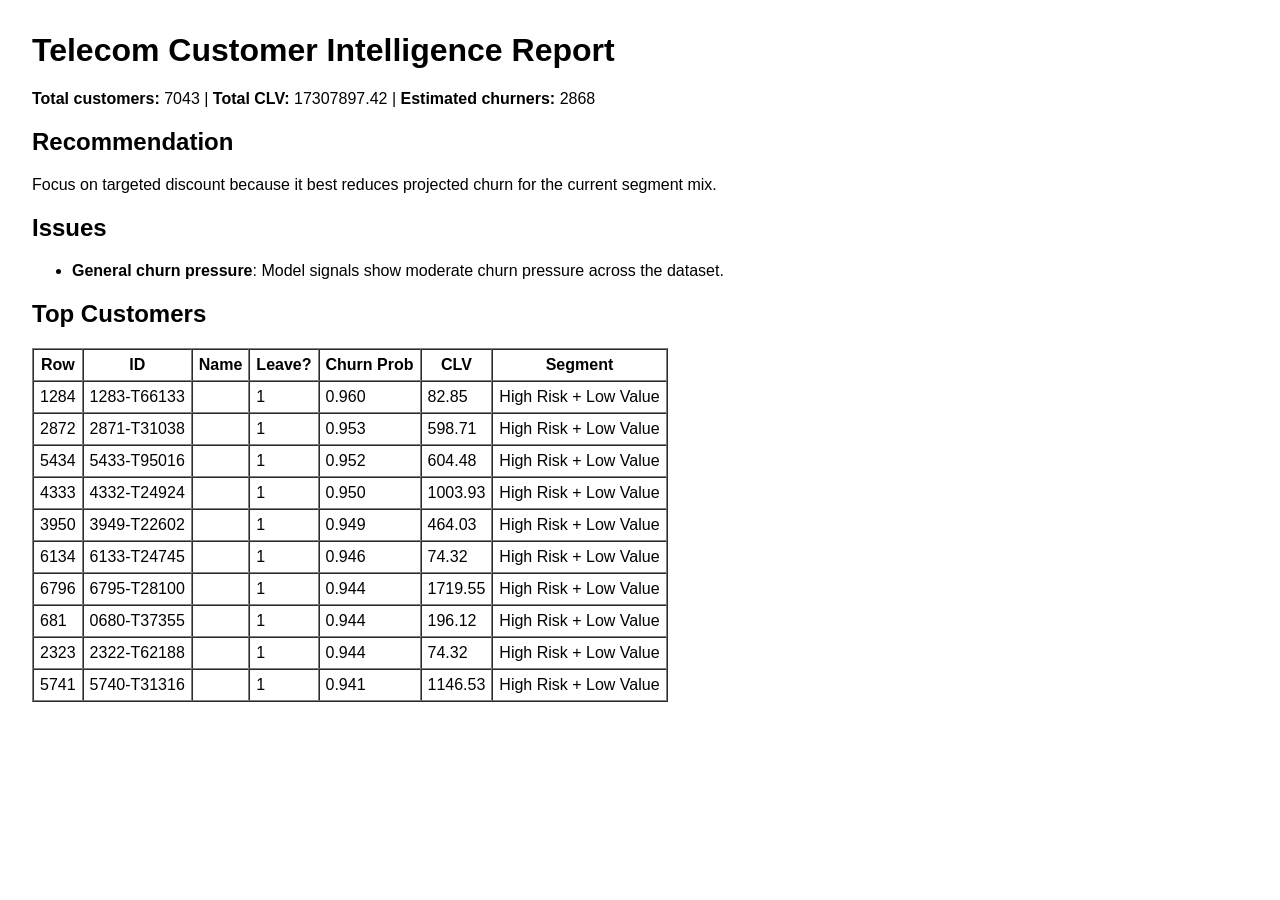
<file: reports/telecom_report_20260413_051901.html>
<html><body style='font-family:Arial;padding:24px'>
    <h1>Telecom Customer Intelligence Report</h1>
    <p><b>Total customers:</b> 7043 | <b>Total CLV:</b> 17307897.42 | <b>Estimated churners:</b> 2868</p>
    <h2>Recommendation</h2><p>Focus on targeted discount because it best reduces projected churn for the current segment mix.</p>
    <h2>Issues</h2><ul><li><strong>General churn pressure</strong>: Model signals show moderate churn pressure across the dataset.</li></ul>
    <h2>Top Customers</h2><table border='1' cellpadding='6' cellspacing='0'><tr><th>Row</th><th>ID</th><th>Name</th><th>Leave?</th><th>Churn Prob</th><th>CLV</th><th>Segment</th></tr><tr><td>1284</td><td>1283-T66133</td><td></td><td>1</td><td>0.960</td><td>82.85</td><td>High Risk + Low Value</td></tr><tr><td>2872</td><td>2871-T31038</td><td></td><td>1</td><td>0.953</td><td>598.71</td><td>High Risk + Low Value</td></tr><tr><td>5434</td><td>5433-T95016</td><td></td><td>1</td><td>0.952</td><td>604.48</td><td>High Risk + Low Value</td></tr><tr><td>4333</td><td>4332-T24924</td><td></td><td>1</td><td>0.950</td><td>1003.93</td><td>High Risk + Low Value</td></tr><tr><td>3950</td><td>3949-T22602</td><td></td><td>1</td><td>0.949</td><td>464.03</td><td>High Risk + Low Value</td></tr><tr><td>6134</td><td>6133-T24745</td><td></td><td>1</td><td>0.946</td><td>74.32</td><td>High Risk + Low Value</td></tr><tr><td>6796</td><td>6795-T28100</td><td></td><td>1</td><td>0.944</td><td>1719.55</td><td>High Risk + Low Value</td></tr><tr><td>681</td><td>0680-T37355</td><td></td><td>1</td><td>0.944</td><td>196.12</td><td>High Risk + Low Value</td></tr><tr><td>2323</td><td>2322-T62188</td><td></td><td>1</td><td>0.944</td><td>74.32</td><td>High Risk + Low Value</td></tr><tr><td>5741</td><td>5740-T31316</td><td></td><td>1</td><td>0.941</td><td>1146.53</td><td>High Risk + Low Value</td></tr></table>
    </body></html>
</file>
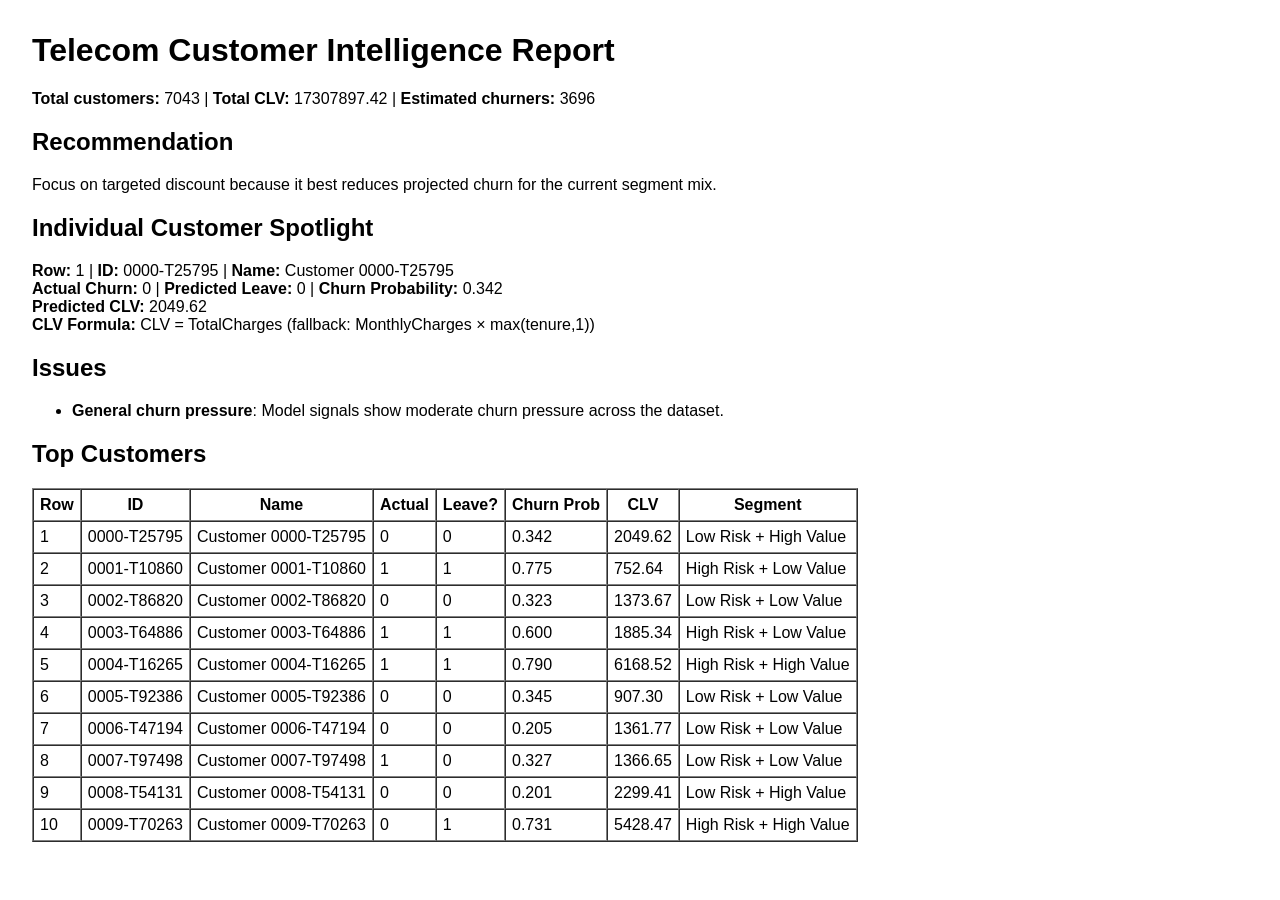
<file: reports/telecom_report_20260413_065759.html>
<html><body style='font-family:Arial;padding:24px'>
    <h1>Telecom Customer Intelligence Report</h1>
    <p><b>Total customers:</b> 7043 | <b>Total CLV:</b> 17307897.42 | <b>Estimated churners:</b> 3696</p>
    <h2>Recommendation</h2><p>Focus on targeted discount because it best reduces projected churn for the current segment mix.</p>
    <h2>Individual Customer Spotlight</h2>
    <p><b>Row:</b> 1 | <b>ID:</b> 0000-T25795 | <b>Name:</b> Customer 0000-T25795<br>
    <b>Actual Churn:</b> 0 | <b>Predicted Leave:</b> 0 | <b>Churn Probability:</b> 0.342<br>
    <b>Predicted CLV:</b> 2049.62<br><b>CLV Formula:</b> CLV = TotalCharges (fallback: MonthlyCharges × max(tenure,1))</p>
    <h2>Issues</h2><ul><li><strong>General churn pressure</strong>: Model signals show moderate churn pressure across the dataset.</li></ul>
    <h2>Top Customers</h2><table border='1' cellpadding='6' cellspacing='0'><tr><th>Row</th><th>ID</th><th>Name</th><th>Actual</th><th>Leave?</th><th>Churn Prob</th><th>CLV</th><th>Segment</th></tr><tr><td>1</td><td>0000-T25795</td><td>Customer 0000-T25795</td><td>0</td><td>0</td><td>0.342</td><td>2049.62</td><td>Low Risk + High Value</td></tr><tr><td>2</td><td>0001-T10860</td><td>Customer 0001-T10860</td><td>1</td><td>1</td><td>0.775</td><td>752.64</td><td>High Risk + Low Value</td></tr><tr><td>3</td><td>0002-T86820</td><td>Customer 0002-T86820</td><td>0</td><td>0</td><td>0.323</td><td>1373.67</td><td>Low Risk + Low Value</td></tr><tr><td>4</td><td>0003-T64886</td><td>Customer 0003-T64886</td><td>1</td><td>1</td><td>0.600</td><td>1885.34</td><td>High Risk + Low Value</td></tr><tr><td>5</td><td>0004-T16265</td><td>Customer 0004-T16265</td><td>1</td><td>1</td><td>0.790</td><td>6168.52</td><td>High Risk + High Value</td></tr><tr><td>6</td><td>0005-T92386</td><td>Customer 0005-T92386</td><td>0</td><td>0</td><td>0.345</td><td>907.30</td><td>Low Risk + Low Value</td></tr><tr><td>7</td><td>0006-T47194</td><td>Customer 0006-T47194</td><td>0</td><td>0</td><td>0.205</td><td>1361.77</td><td>Low Risk + Low Value</td></tr><tr><td>8</td><td>0007-T97498</td><td>Customer 0007-T97498</td><td>1</td><td>0</td><td>0.327</td><td>1366.65</td><td>Low Risk + Low Value</td></tr><tr><td>9</td><td>0008-T54131</td><td>Customer 0008-T54131</td><td>0</td><td>0</td><td>0.201</td><td>2299.41</td><td>Low Risk + High Value</td></tr><tr><td>10</td><td>0009-T70263</td><td>Customer 0009-T70263</td><td>0</td><td>1</td><td>0.731</td><td>5428.47</td><td>High Risk + High Value</td></tr></table>
    </body></html>
</file>
